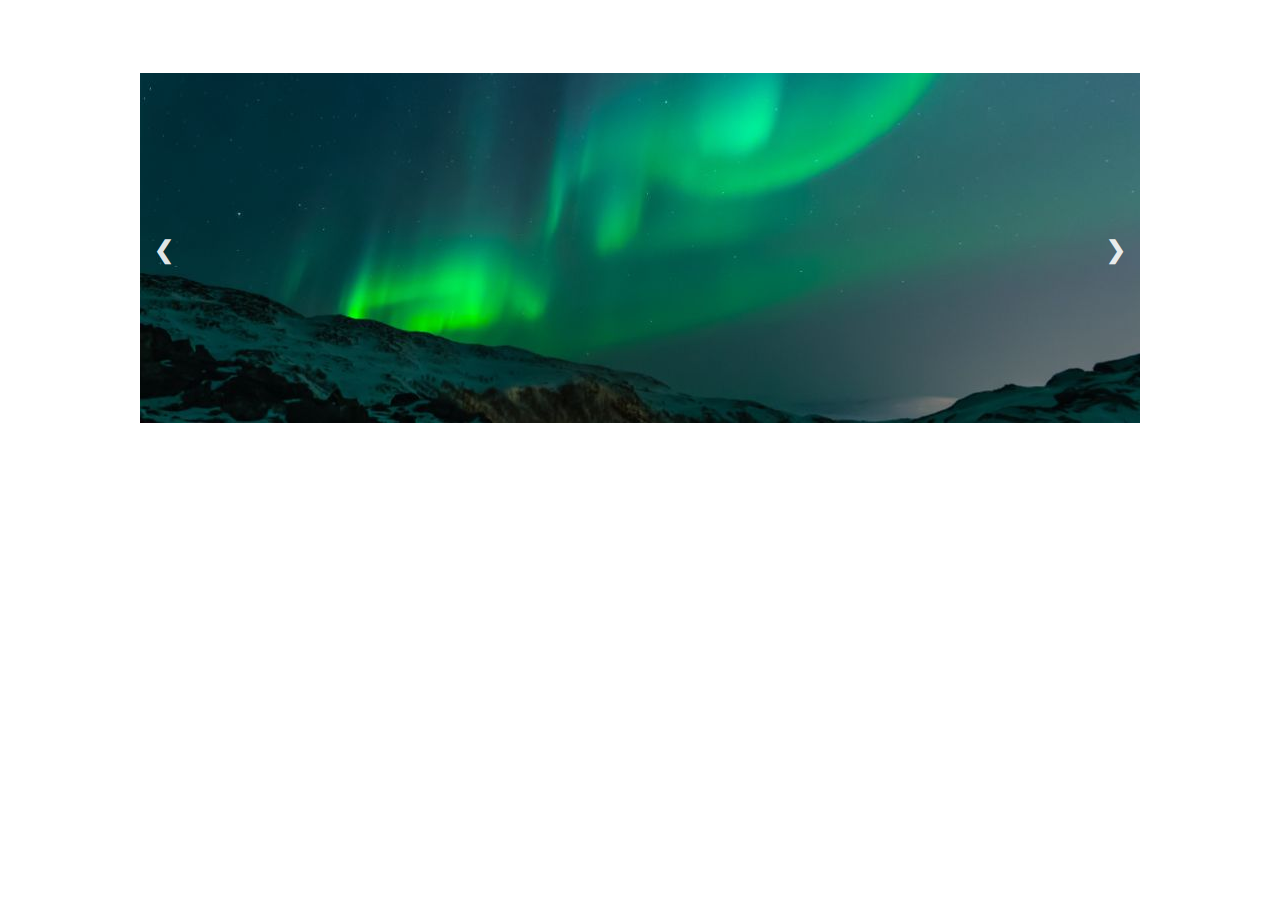
<file: ImageCarousel/index.html>
<!DOCTYPE html>
<html lang="en">
<head>
    <meta charset="UTF-8">
    <meta http-equiv="X-UA-Compatible" content="IE=edge">
    <meta name="viewport" content="width=device-width, initial-scale=1.0">
    <link rel="stylesheet" href="style.css">
    <script src="script.js" defer></script>
    <title>Image Carousel</title>
</head>
<body>
    <div class="carousel-container" data-carousel>
        <button class="carousel-left" data-carousel-button="prev">&#10094</button>
        <div class="carousel-slide active" data-carousel-slide="0">
            <img src="images/img_lights_wide.jpg" alt="" srcset="">
        </div>
        <div class="carousel-slide" data-carousel-slide="1">
            <img src="images/img_mountains_wide.jpg" alt="" srcset="">
        </div>
        <div class="carousel-slide" data-carousel-slide="2">
            <img src="images/img_nature_wide.jpg" alt="" srcset="">
        </div>
        <div class="carousel-slide" data-carousel-slide="3">
            <img src="images/img_snow_wide.jpg" alt="" srcset="">
        </div>
        <button class="carousel-right" data-carousel-button="next">&#10095</button>
    </div>
    <div class="carousel-slide-picker">

    </div>
</body>

</html>
</file>
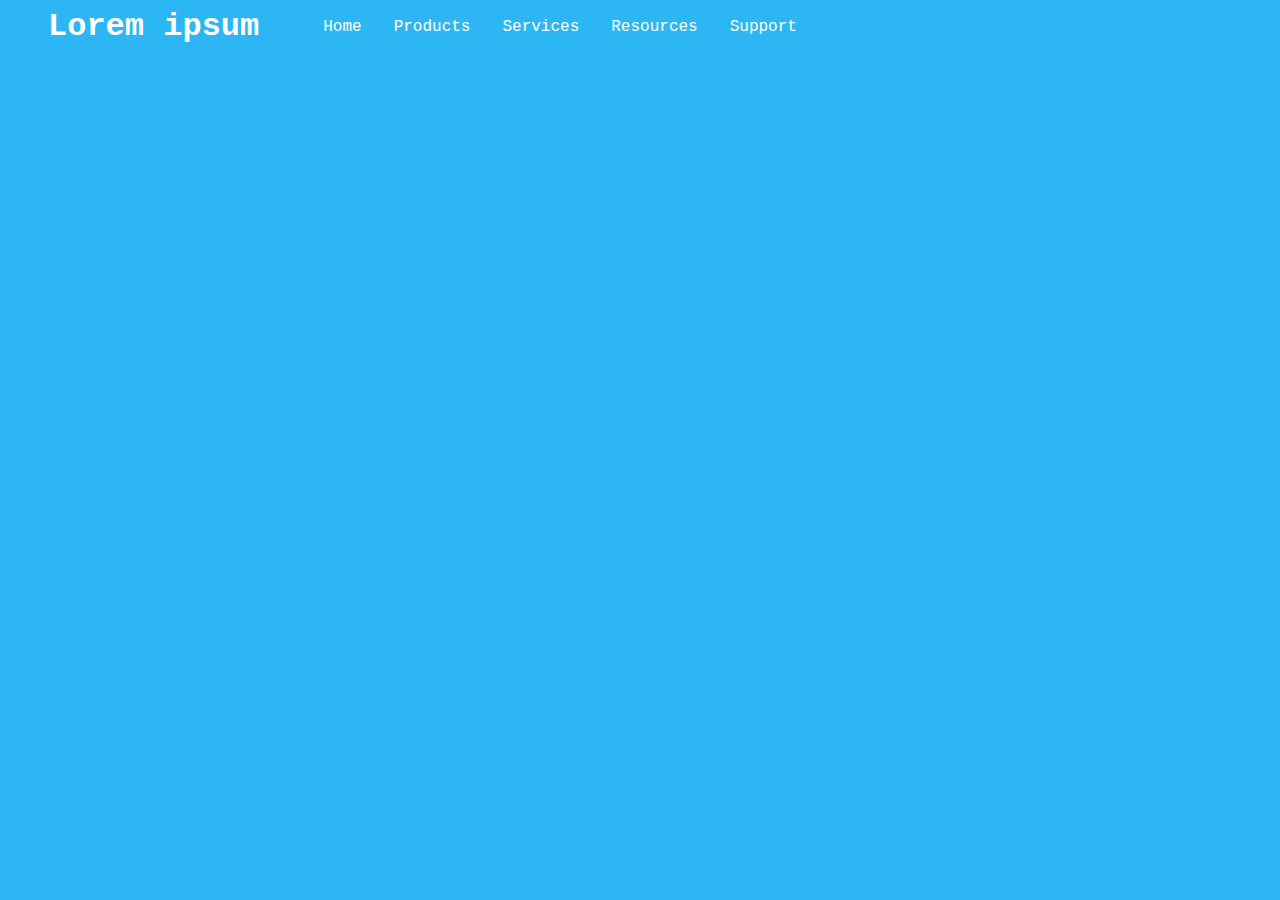
<file: DropDown/dropdown.html>
<!DOCTYPE html>
<html lang="en">
<head>
    <meta charset="UTF-8">
    <meta http-equiv="X-UA-Compatible" content="IE=edge">
    <meta name="viewport" content="width=device-width, initial-scale=1.0">
    <script src="script.js" defer></script>
    <link rel="stylesheet" href="style.css">
    <title>Drop Down Menu</title>
</head>
<body>
    <nav class="navigation">
        <header>
            <h1>Lorem ipsum</h1>
        </header>
        <ul>
            <li>Home</li>
            <li data-menu>
                <div data-item-link>Products</div>
                <div class="menu-div" data-dropdown>
                    <ul class="inner-menu">
                        <li>Tellus Mauris</li>
                        <li>Id Donec</li>
                        <li>Quis Auctor</li>
                        <li>Donec Et</li>
                        <li>Dolor</li>
                        <li>Gravida Quis</li>
                        <li>Risus Feugiat</li>
                    </ul>
                    <ul class="inner-menu">
                        <li>Tincidunt Augue</li>
                        <li>Proin Sagitis</li>
                        <li>Non Sodales</li>
                        <li>Elit Sed</li>
                        <li>Purus Faucibus</li>
                        <li>Consequat</li>
                        <li>Eget Nunc</li>
                        <li>Egestas Purus</li>
                    </ul>
                </div>
            </li>
            <li data-dropdown-button>Services</li>
                <div class="menu-div">
                    <ul class="inner-menu">
                        <li>Printing</li>
                        <li>Shipping</li>
                        <li>Labeling</li>
                    </ul>
                </div>
            <li>Resources</li>
            <li>Support</li>
        </ul>
    </nav>
</body>
</html>
</file>
<file: ImageCarousel/style.css>
*{
    box-sizing: border-box;
    margin: 0;
    padding: 0;
    background-color: white;
    overflow: hidden;
}

img{
    width: 100%; 
    height: 100%;
}
.carousel-container{
    display: flex;
    align-items: center;
    justify-content: space-between;
    margin: auto;
    height: 500px;
    width: 1000px;
    position: relative;
}
.carousel-slide{  
    width: 100%;
    opacity: 1;
    transform: translate(-1000px);
    align-self: center;
    position: absolute;
    transition: transform 1200ms ease-in-out,
    opacity 100ms ease-in-out;
    z-index: -1;
    
}
.active{
    z-index: 1;
    opacity: 1;
    transform: translate(0px);
    
}
.move-right{
    transform: translate(1000px);
}
.carousel-left, .carousel-right{
    z-index: 5;
    background-color: transparent;
    outline: none;
    border: none;
    color: rgba(255, 255, 255, 0.9);
    width: 2em;
    height: 2em;
    cursor: pointer;
    font-weight: bold;
    font-size: x-large;
    border-radius: 5px;
}
.carousel-right{
    right: 0;
}
.carousel-left:hover, .carousel-right:hover{
    color: rgba(0, 0, 0, 0.9);
    background-color: rgba(255, 255, 255, 0.9);        
    
}
</file>
<file: DropDown/style.css>
*{
    margin: 0;
    padding: 0;
    box-sizing: border-box;
    font-family: 'Courier New', Courier, monospace;
    
}
body{
    background-color: rgb(44, 183, 244);
}
ul{
    display: flex;
}
header{
    padding-right: 3rem;
}
li{
    list-style: none;
    padding: .5rem 1rem;
    font-weight: 500;
    font-size: 1rem;
}
li:hover{
    background-color: rgb(255, 255, 255);
    color: rgb(44, 183, 244);
    border-radius: 3rem;
    cursor: pointer;
}
.navigation{
    display: flex;
    align-items: center;
    color: rgb(255, 255, 255);
    background-color: rgb(44, 183, 244);
    padding: .5rem 3rem .5rem 3rem;
}
.menu-div{
    display: none;
    border-radius: 1.5rem;
    margin-top: 1rem;
    padding: 2rem;
    position: absolute;
    grid-template-columns: 1fr 1fr;
    background-color: rgb(255, 255, 255);
    color: rgb(118, 119, 141);
}
.inner-menu{
    display: grid;
}
.active{
    display: grid;
}
</file>
